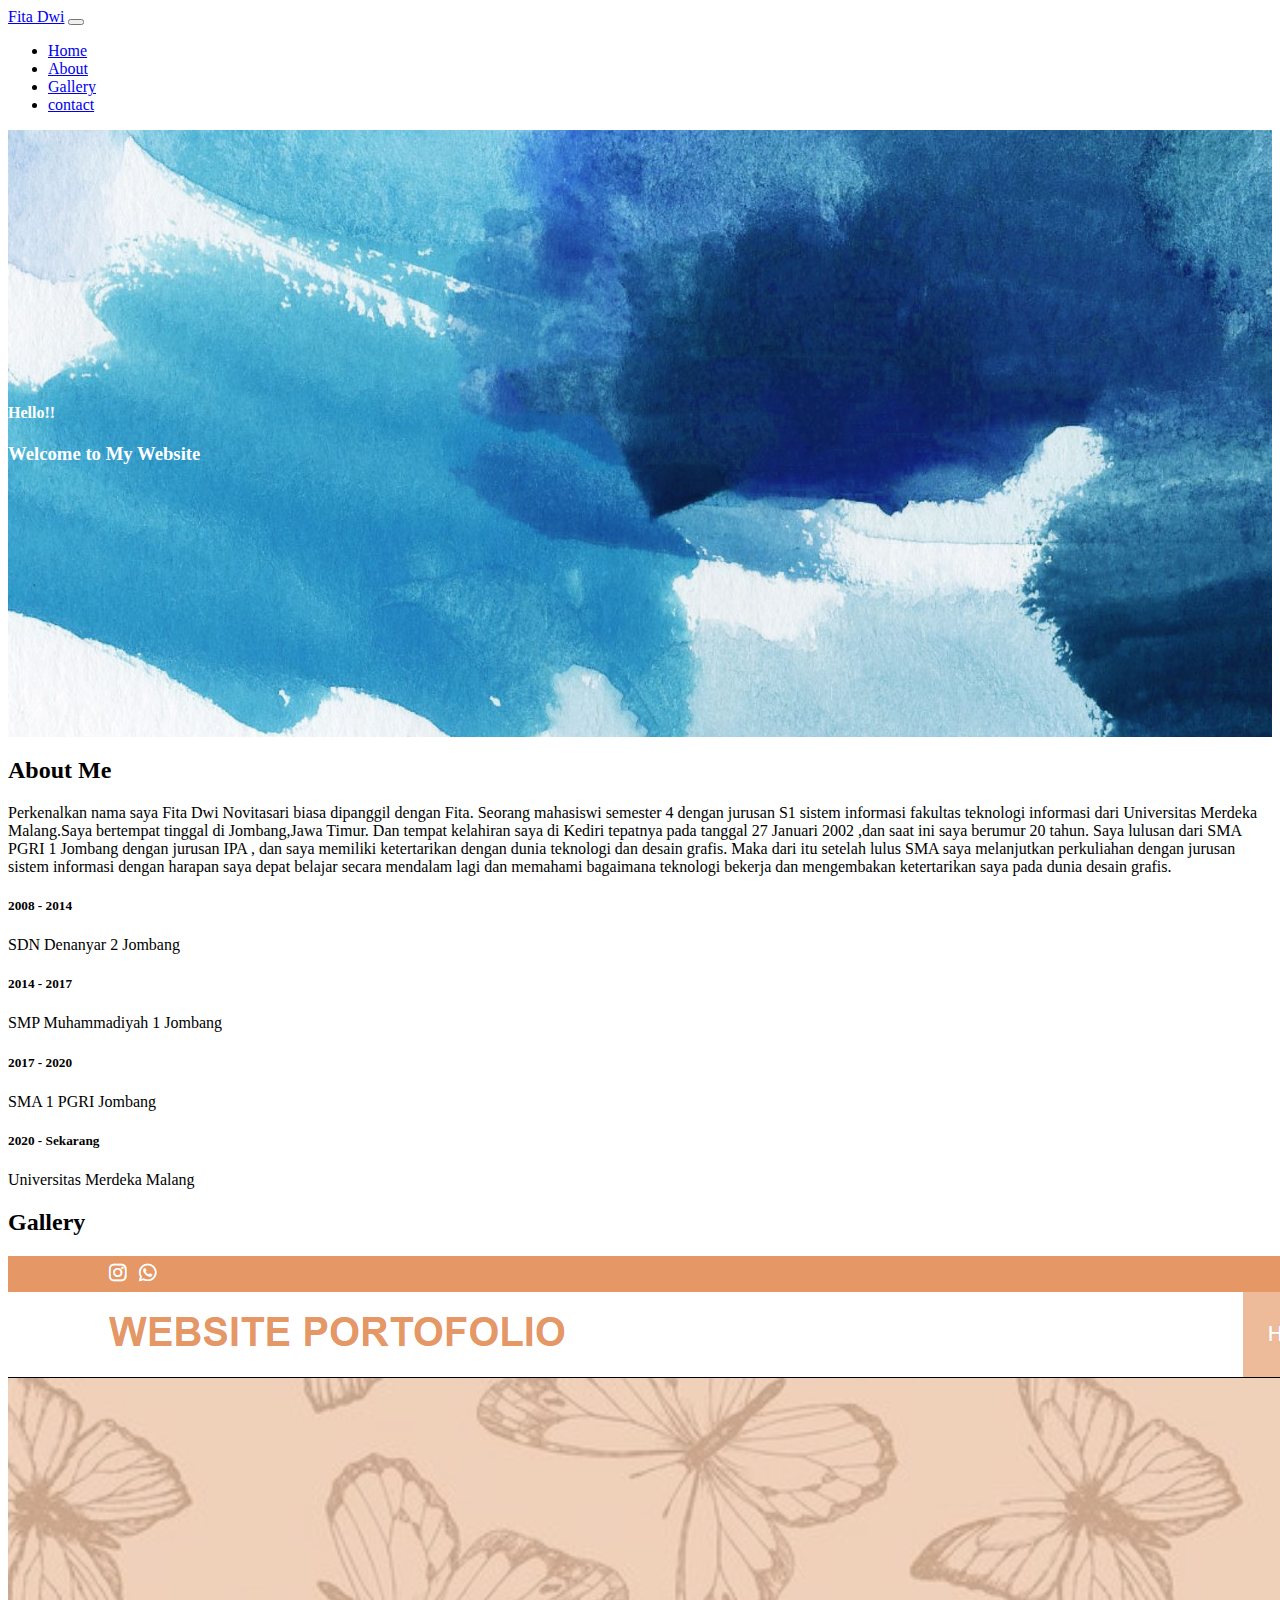
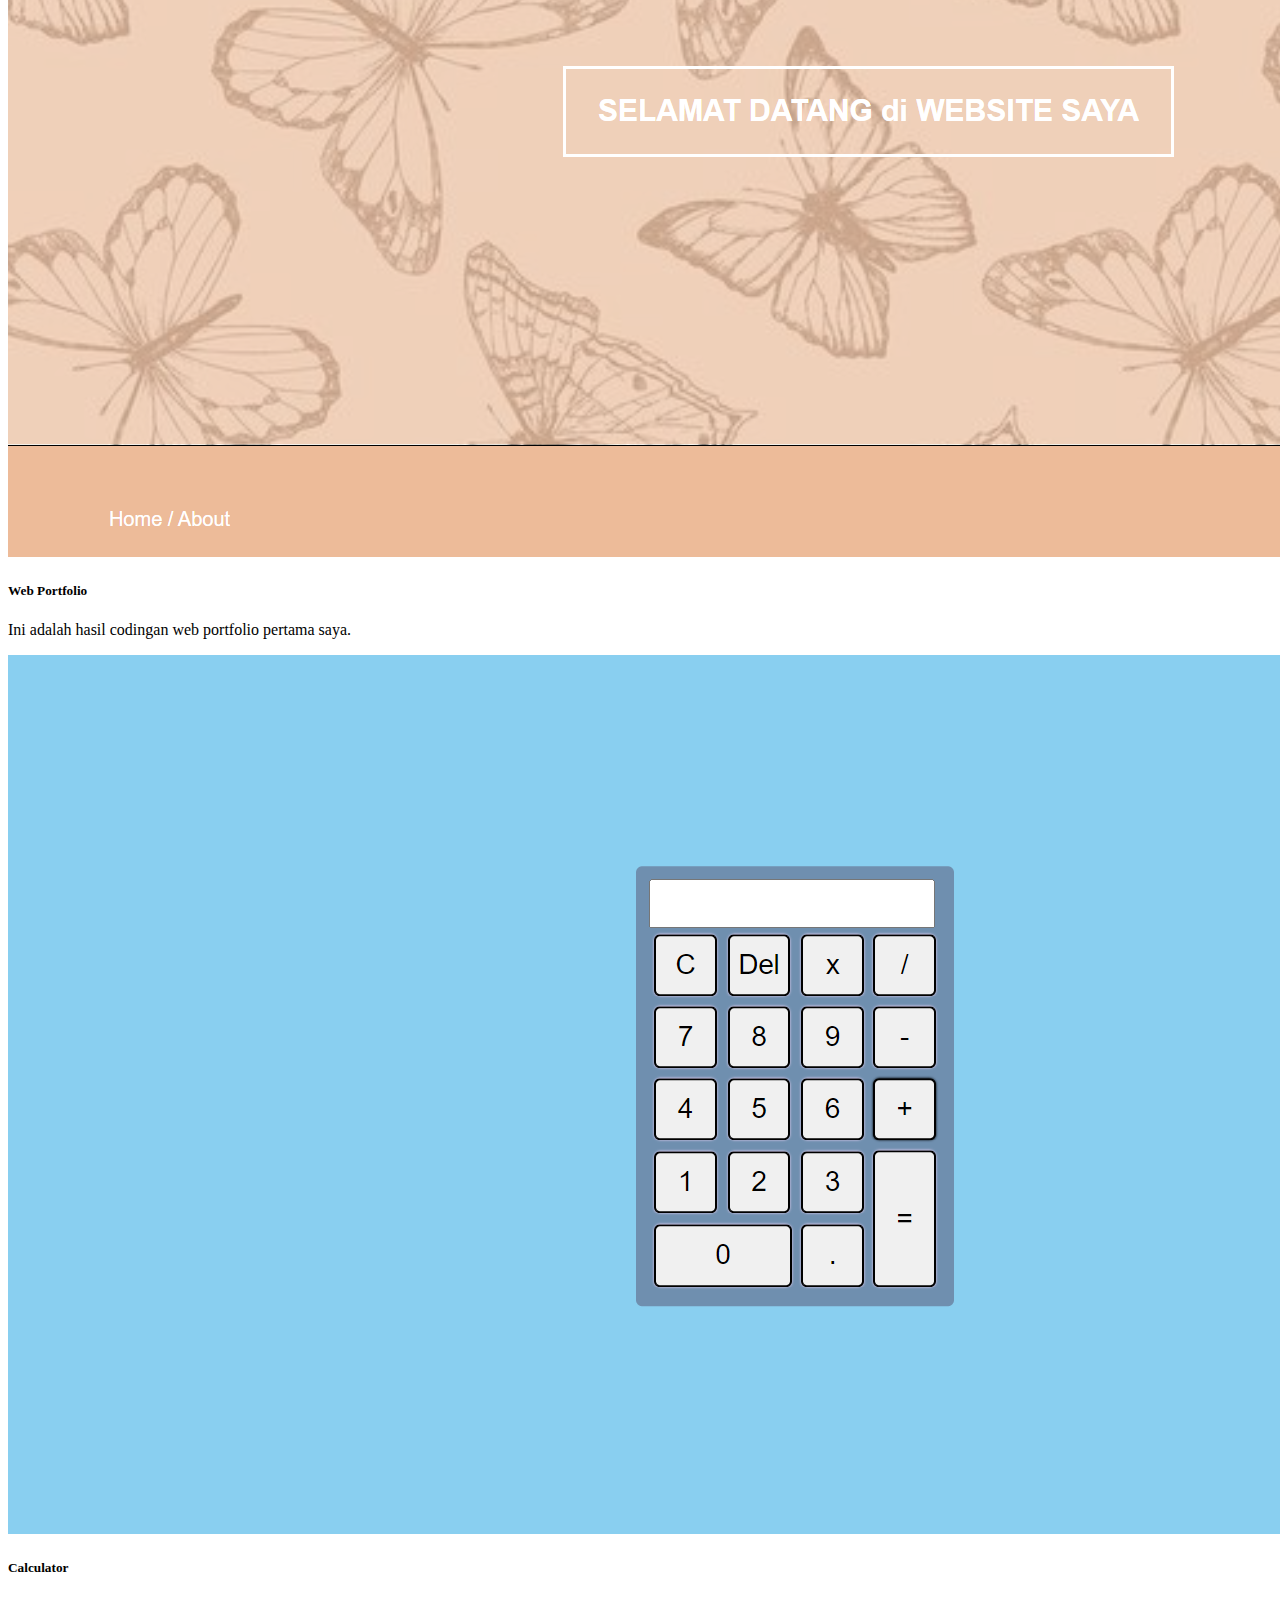
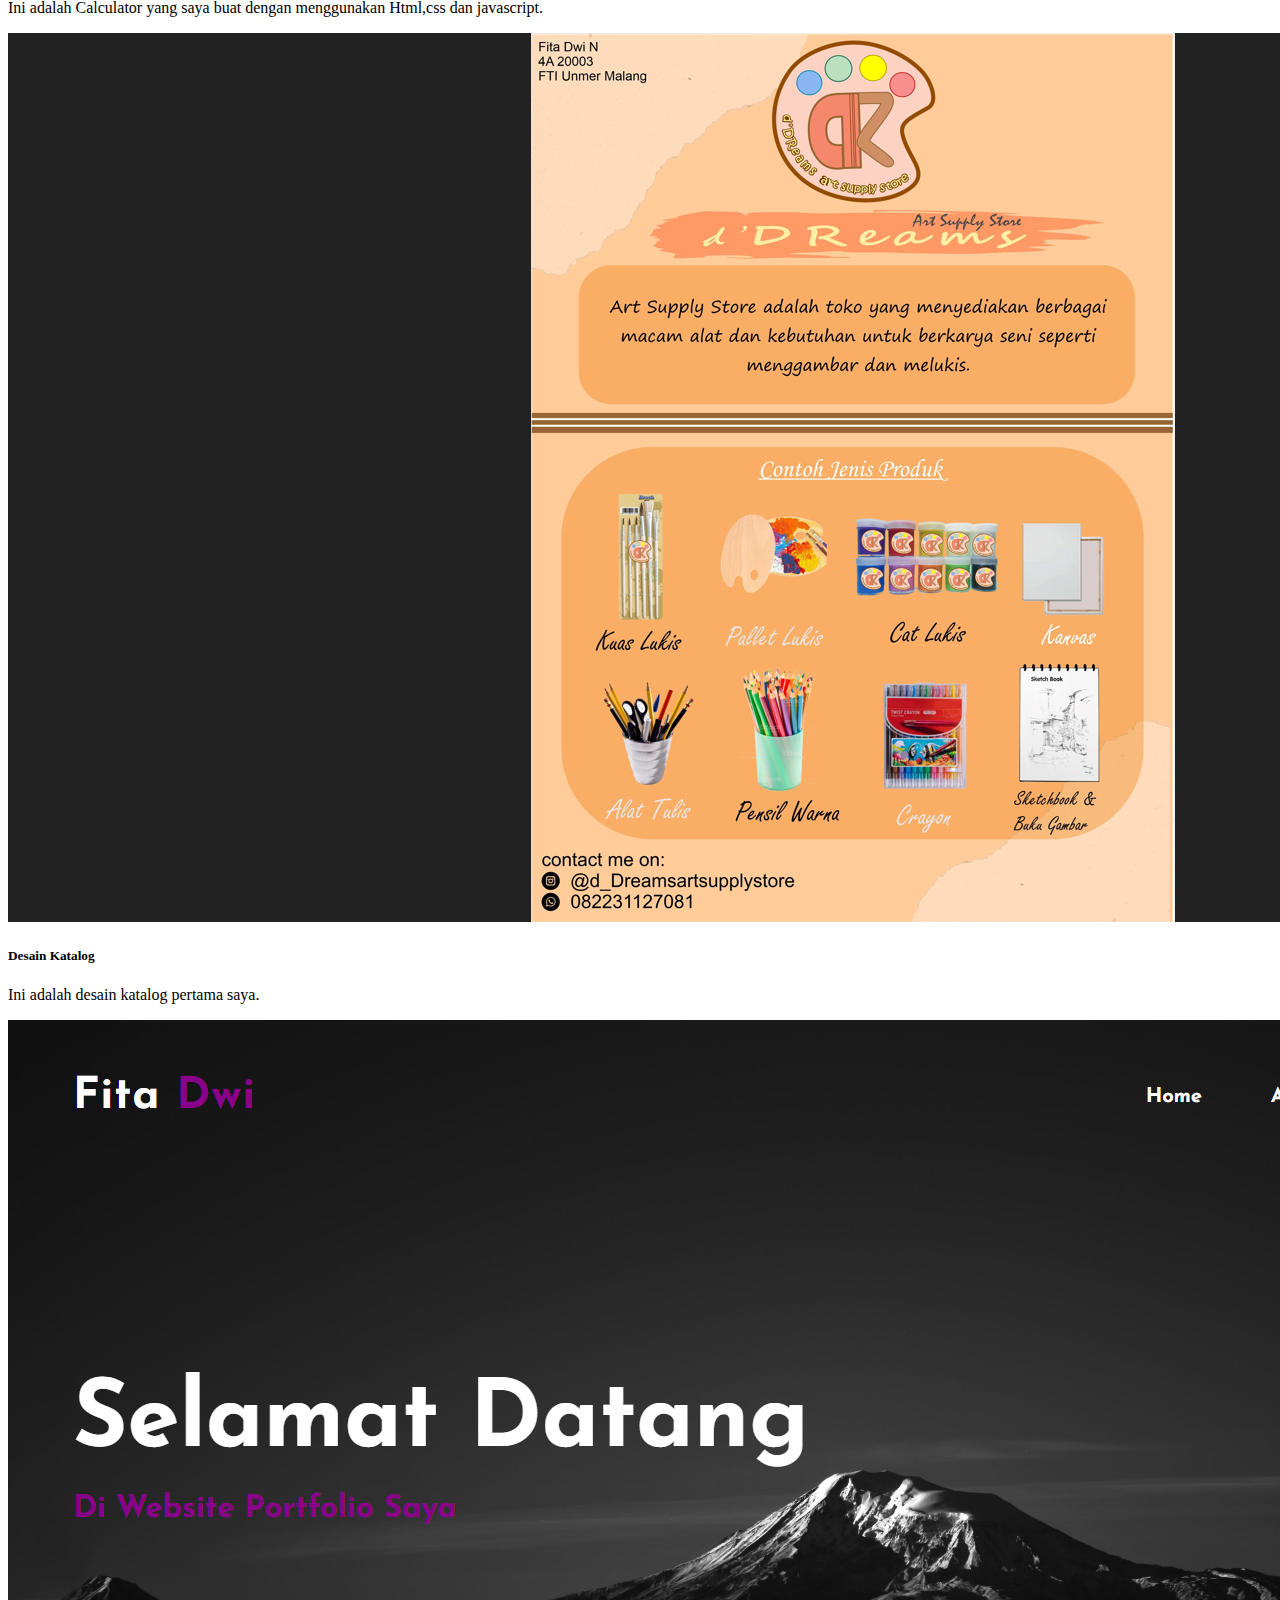
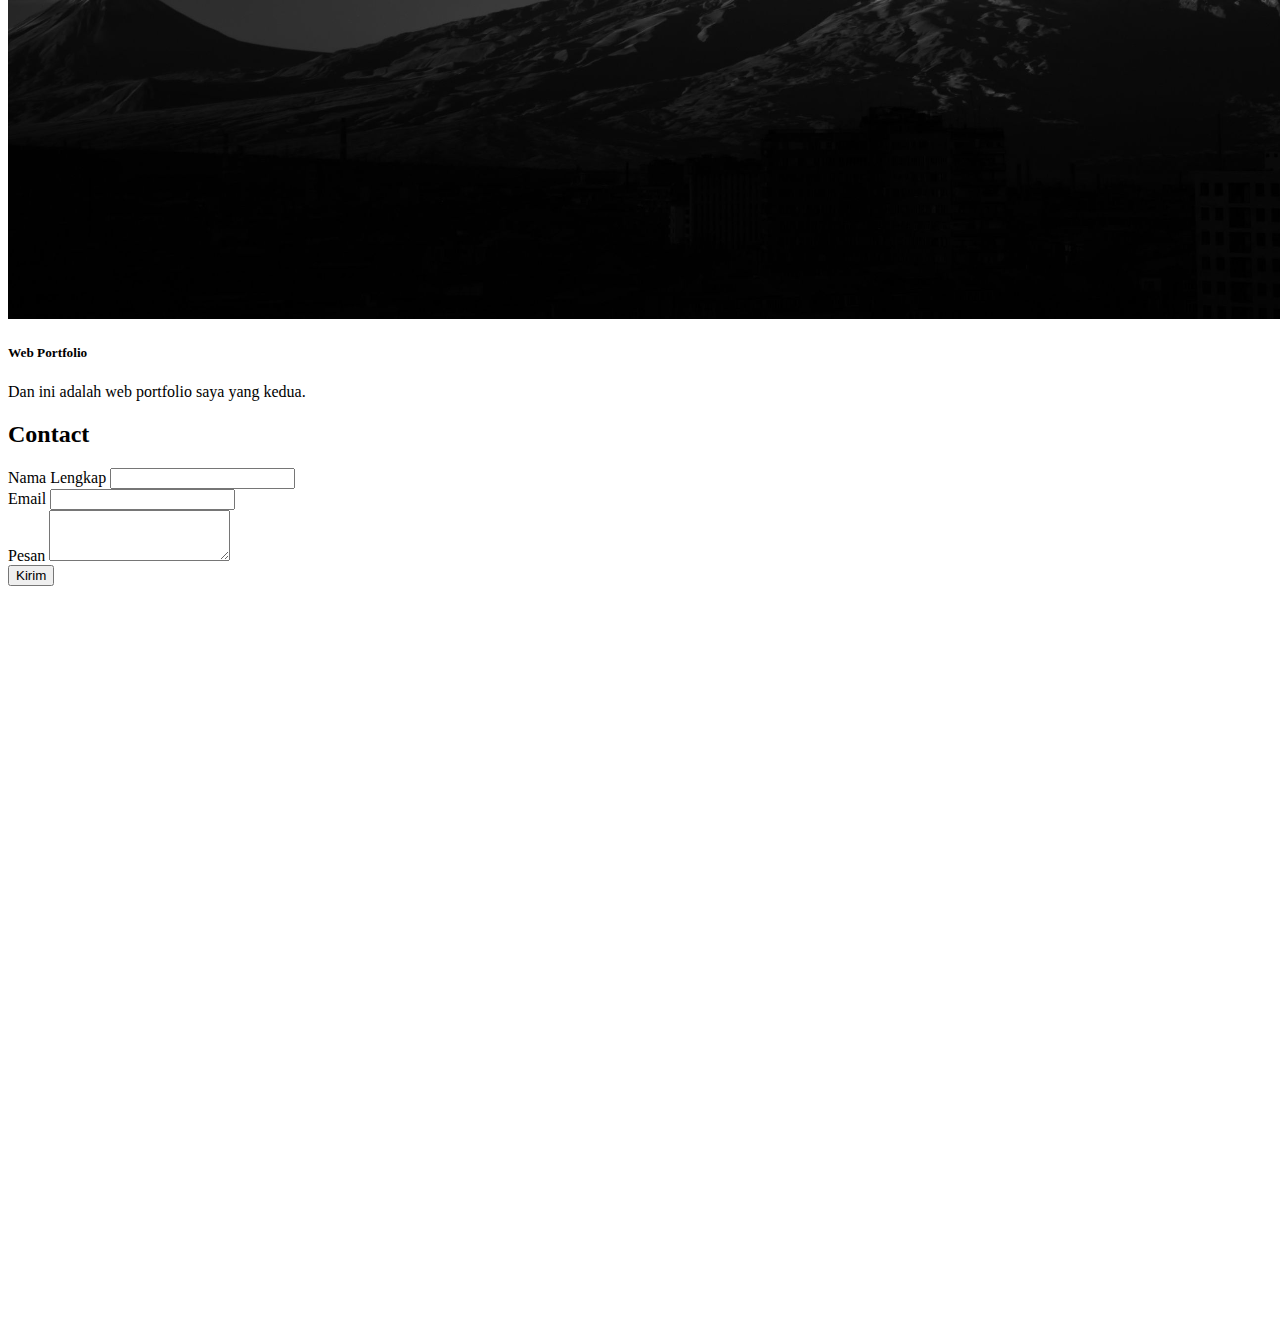
<file: index.html>
<!DOCTYPE html>
<html lang="en">
<head>
    <meta charset="UTF-8">
    <meta http-equiv="X-UA-Compatible" content="IE=edge">
    <meta name="viewport" content="width=device-width, initial-scale=1.0">
    <title>Bootstrap - Fitadwi</title>
    <link rel="stylesheet" href="https://cdnjs.cloudflare.com/ajax/libs/font-awesome/6.1.1/css/all.min.css" integrity="sha512-KfkfwYDsLkIlwQp6LFnl8zNdLGxu9YAA1QvwINks4PhcElQSvqcyVLLD9aMhXd13uQjoXtEKNosOWaZqXgel0g==" crossorigin="anonymous" referrerpolicy="no-referrer" />
    <link href="https://cdn.jsdelivr.net/npm/bootstrap@5.0.2/dist/css/bootstrap.min.css" rel="stylesheet" integrity="sha384-EVSTQN3/azprG1Anm3QDgpJLIm9Nao0Yz1ztcQTwFspd3yD65VohhpuuCOmLASjC" crossorigin="anonymous">
    <link rel="stylesheet" href="style.css"/>
</head>
<body class="bg-info">
    <!-- =======================navbar start ===================-->
    <nav class="navbar navbar-expand-lg navbar-dark bg-primary shadow-lg sticky-top">
        <div class="container">
          <a class="navbar-brand" href="#">Fita Dwi</a>
          <button class="navbar-toggler" type="button" data-bs-toggle="collapse" data-bs-target="#navbarText" aria-controls="navbarText" aria-expanded="false" aria-label="Toggle navigation">
            <span class="navbar-toggler-icon"></span>
          </button>
          <div class="collapse navbar-collapse text-right" id="navbarText">
            <ul class="navbar-nav ms-auto mb-2 mb-lg-0">
                <li class="nav-item">
                    <a class="nav-link" href="#home">Home</a>
                  </li>
              <li class="nav-item">
                <a class="nav-link" href="#about">About</a>
              </li>
              <li class="nav-item">
                <a class="nav-link" href="#gallery">Gallery</a>
              </li>
              <li class="nav-item">
                <a class="nav-link" href="#contact">contact</a>
              </li>
            </ul>
          </div>
        </div>
      </nav>
      <!-- =======================navbar end ===================-->

      <!-- =======================banner/home start===================-->
      <div class="container-fluid banner">
        <div class="container text-center">
            <h4 class="display-6">Hello!!</h4>
            <h3 class="display-1">Welcome to My Website</h3>
            <a href="#home" id="home"></a>
        </div>
      </div>
      <!-- =======================banner/home end ===================--> 

      <!-- =======================about start===================-->
      <div class="container-fluid about pt-5 pb-5">
        <div class="container text-center">
            <h2 class="display-3"id="about"> About Me</h2>
            <p>
                Perkenalkan nama saya Fita Dwi Novitasari biasa dipanggil dengan Fita. 
                Seorang mahasiswi semester 4 dengan jurusan S1 sistem informasi fakultas 
                teknologi informasi dari Universitas Merdeka Malang.Saya bertempat tinggal 
                di Jombang,Jawa Timur. Dan tempat kelahiran saya di Kediri tepatnya pada 
                tanggal 27 Januari 2002 ,dan saat ini saya berumur 20 tahun. Saya lulusan 
                dari SMA PGRI 1 Jombang dengan jurusan IPA , dan saya memiliki ketertarikan 
                dengan dunia teknologi dan desain grafis. Maka dari itu setelah lulus SMA saya 
                melanjutkan perkuliahan dengan jurusan sistem informasi dengan harapan saya depat 
                belajar secara mendalam lagi dan memahami bagaimana teknologi bekerja dan mengembakan 
                ketertarikan saya pada dunia desain grafis.
            </p>
            <!-- card start -->
            <div class="row pt-5 pb-5" >

                <div class="col-sm-3">
                  <div class="card">
                    <div class="card-body">
                      <h5 class="card-title">2008 - 2014</h5>
                      <p class="card-text">SDN Denanyar 2 Jombang</p>
                    </div>
                  </div>
                </div>

                <div class="col-sm-3">
                  <div class="card">
                    <div class="card-body">
                      <h5 class="card-title">2014 - 2017</h5>
                      <p class="card-text">SMP Muhammadiyah 1 Jombang</p>
                    </div>
                  </div>
                </div>

                <div class="col-sm-3">
                    <div class="card">
                      <div class="card-body">
                        <h5 class="card-title">2017 - 2020</h5>
                        <p class="card-text">SMA 1 PGRI Jombang</p>
                      </div>
                    </div>
                  </div>

                  <div class="col-sm-3">
                    <div class="card">
                      <div class="card-body">
                        <h5 class="card-title">2020 - Sekarang</h5>
                        <p class="card-text">Universitas Merdeka Malang</p>
                      </div>
                    </div>
                  </div>
              </div>
              <!-- card end  -->
        </div>
      </div> 
        <!-- =======================about end ===================-->

        <!-- =======================gallery start===================-->
        <div class="container-fluid pt-5 pb-5 ">
            <div class="container text-center">
                <h2 class="display-3"id="gallery"> Gallery</h2>
                                    <!-- card gallery  -->
                <div class="row text-center text-dark align-items-center mt-5" >
                    <div class="col-3 g-5">
                      <div class="card">
                        <img src="image/gallery 1.png" class="card-img-top" alt="...">
                        <div class="card-body">
                          <h5 class="card-title">Web Portfolio</h5>
                          <p class="card-text">Ini adalah hasil codingan web portfolio pertama saya.</p>
                        </div>
                      </div>
                    </div>

                    <div class="col-3 g-5">
                      <div class="card">
                        <img src="image/gallery 2.png" class="card-img-top" alt="...">
                        <div class="card-body">
                          <h5 class="card-title">Calculator </h5>
                          <p class="card-text">Ini adalah Calculator yang saya buat dengan menggunakan Html,css dan javascript.</p>
                        </div>
                      </div>
                    </div>
      
                    <div class="col-3 g-5">
                      <div class="card">
                        <img src="image/gallery 3.png" class="card-img-top" alt="..." style="height: 100%">
                        <div class="card-body">
                          <h5 class="card-title">Desain Katalog</h5>
                          <p class="card-text">Ini adalah desain katalog pertama saya. </p>
                        </div>
                      </div>
                    </div>
                    
                    <div class="col-3 g-5">
                      <div class="card">
                        <img src="image/gallery 4.png" class="card-img-top" alt="...">
                        <div class="card-body">
                          <h5 class="card-title">Web Portfolio</h5>
                          <p class="card-text">Dan ini adalah web portfolio saya yang kedua.</p>
                        </div>
                      </div>
                    </div>
                  </div>
                        <!-- end gallery card -->
                </div>
            </div>
        <!-- =======================gallery start===================-->

        <!-- =======================contact start===================-->
        <div class="container-fluid pt-5 pb-5 " style="height: 100vh">
            <div class="container text-center">
                <h2 class="display-3"id="contact"> Contact </h2>

                <!-- form  -->
                <div class="row justify-content-center mt-5">
                    <div class="col-md-5">
                  <form>
                    <div class="mb-3">
                      <label for="Name" class="form-label">Nama Lengkap</label>
                      <input type="text" class="form-control" id="name" aria-describedby="name">
                    </div>
                    <div class="mb-3">
                      <label for="email" class="form-label">Email</label>
                      <input type="email" class="form-control" id="email" aria-describedby="email">
                    </div>
                    <div class="mb-3">
                      <label for="pesan" class="form-label">Pesan</label>
                      <textarea class="form-control" id="Pesan" rows="3"></textarea>
                    </div>
                    <button type="submit" class="btn btn-primary">Kirim</button>
                  </form>
                </div>
              </div>
              <!-- end form  -->
    <script src="https://cdn.jsdelivr.net/npm/bootstrap@5.0.2/dist/js/bootstrap.bundle.min.js" integrity="sha384-MrcW6ZMFYlzcLA8Nl+NtUVF0sA7MsXsP1UyJoMp4YLEuNSfAP+JcXn/tWtIaxVXM" crossorigin="anonymous"></script>
</body>
</html>
</file>
<file: style.css>
/* home banner */

.banner {
    background: url(image/banner.jfif) no-repeat center center;
    background-size: cover;
    padding-top: 20%;
    padding-bottom: 20%;
    color: white;
}
</file>
